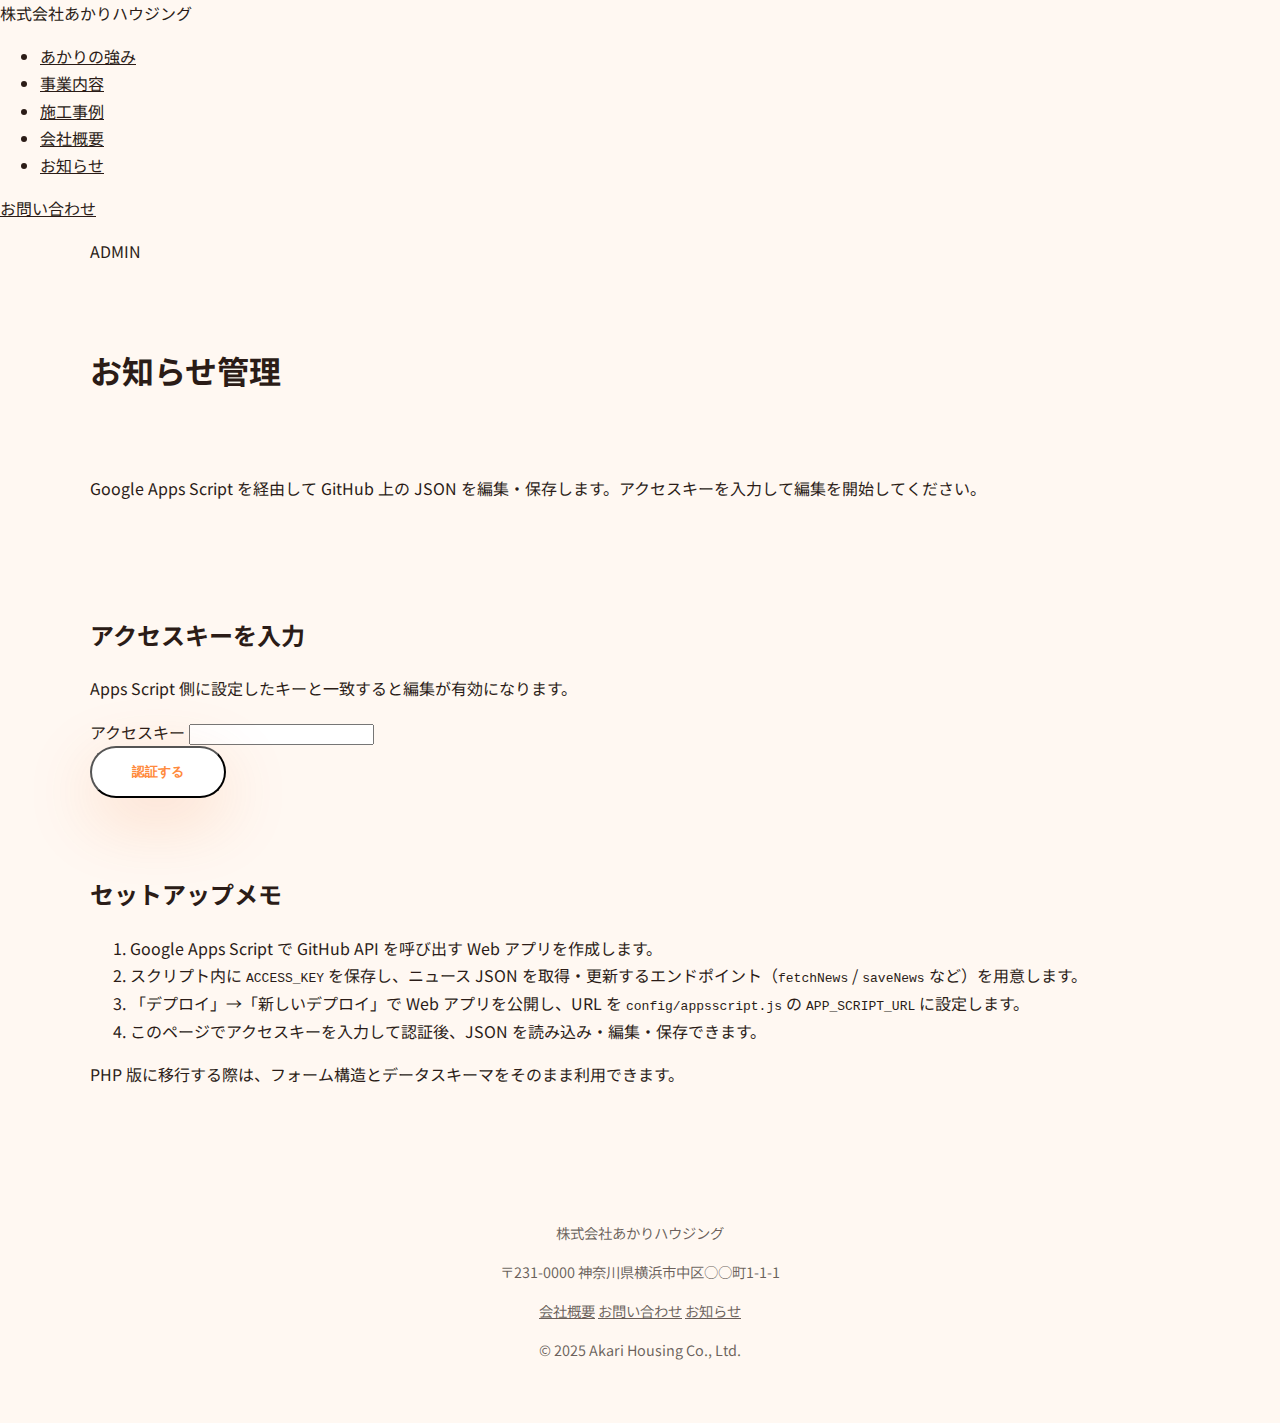
<file: admin.html>
<!DOCTYPE html>
<html lang="ja">
<head>
  <meta charset="UTF-8">
  <meta name="viewport" content="width=device-width, initial-scale=1.0">
  <title>お知らせ管理｜株式会社あかりハウジング</title>
  <link rel="stylesheet" href="style.css">
  <link href="https://fonts.googleapis.com/css2?family=Noto+Sans+JP:wght@400;500;700&display=swap" rel="stylesheet">
</head>
<body data-page="admin">
  <header class="header">
    <div class="header-inner">
      <div class="logo" aria-label="株式会社あかりハウジング">株式会社あかりハウジング</div>
      <nav class="nav" aria-label="メインナビゲーション">
        <ul>
          <li><a href="index.html#about">あかりの強み</a></li>
          <li><a href="index.html#service">事業内容</a></li>
          <li><a href="index.html#case">施工事例</a></li>
          <li><a href="index.html#company">会社概要</a></li>
          <li><a href="news.html">お知らせ</a></li>
        </ul>
      </nav>
      <a href="index.html#contact" class="contact-btn">お問い合わせ</a>
    </div>
  </header>

  <main>
    <section class="admin-hero" aria-labelledby="admin-heading">
      <div class="section-inner">
        <p class="section-tag">ADMIN</p>
        <h1 id="admin-heading">お知らせ管理</h1>
        <p class="section-lead">Google Apps Script を経由して GitHub 上の JSON を編集・保存します。アクセスキーを入力して編集を開始してください。</p>
      </div>
    </section>

    <section class="section" aria-label="お知らせ編集フォーム">
      <div class="section-inner admin-layout">
        <div class="admin-panel">
          <form id="access-form" class="access-form" aria-label="アクセスキー入力フォーム">
            <h2>アクセスキーを入力</h2>
            <p>Apps Script 側に設定したキーと一致すると編集が有効になります。</p>
            <div class="form-group">
              <label for="access-key">アクセスキー</label>
              <input type="password" id="access-key" name="access-key" autocomplete="current-password" required>
            </div>
            <button type="submit" class="btn primary">認証する</button>
            <p class="form-note" id="access-status" role="status"></p>
          </form>

          <div id="editor" class="editor" hidden>
            <div class="editor-toolbar">
              <h2>お知らせ一覧</h2>
              <div class="editor-actions">
                <button type="button" class="btn secondary" data-action="refresh">再読み込み</button>
                <button type="button" class="btn primary" data-action="create">新規追加</button>
              </div>
            </div>
            <p class="form-note" id="editor-status" role="status"></p>
            <div id="news-editor-list" class="editor-list" aria-live="polite"></div>

            <form id="news-form" class="editor-form" aria-label="お知らせ編集フォーム" hidden>
              <h3 id="form-heading">お知らせを編集</h3>
              <div class="form-grid">
                <div class="form-group">
                  <label for="news-id">ID <span class="form-note">（半角英数字・ハイフン）</span></label>
                  <input type="text" id="news-id" name="id" required>
                </div>
                <div class="form-group">
                  <label for="news-date">公開日</label>
                  <input type="date" id="news-date" name="date" required>
                </div>
                <div class="form-group">
                  <label for="news-title">タイトル</label>
                  <input type="text" id="news-title" name="title" required>
                </div>
                <div class="form-group">
                  <label for="news-excerpt">概要</label>
                  <textarea id="news-excerpt" name="excerpt" rows="2" required></textarea>
                </div>
                <div class="form-group form-full">
                  <label for="news-content">本文</label>
                  <textarea id="news-content" name="content" rows="6" required></textarea>
                </div>
              </div>
              <div class="form-actions">
                <button type="button" class="btn secondary" data-action="cancel">キャンセル</button>
                <button type="submit" class="btn primary">保存する</button>
              </div>
            </form>
          </div>
        </div>

        <aside class="admin-sidebar" aria-label="セットアップ手順">
          <h2 class="sidebar-heading">セットアップメモ</h2>
          <ol class="sidebar-steps">
            <li>Google Apps Script で GitHub API を呼び出す Web アプリを作成します。</li>
            <li>スクリプト内に <code>ACCESS_KEY</code> を保存し、ニュース JSON を取得・更新するエンドポイント（<code>fetchNews</code> / <code>saveNews</code> など）を用意します。</li>
            <li>「デプロイ」→「新しいデプロイ」で Web アプリを公開し、URL を <code>config/appsscript.js</code> の <code>APP_SCRIPT_URL</code> に設定します。</li>
            <li>このページでアクセスキーを入力して認証後、JSON を読み込み・編集・保存できます。</li>
          </ol>
          <p class="sidebar-note">PHP 版に移行する際は、フォーム構造とデータスキーマをそのまま利用できます。</p>
        </aside>
      </div>
    </section>
  </main>

  <footer class="footer">
    <div class="footer-inner">
      <div>
        <div class="logo" aria-label="株式会社あかりハウジング">株式会社あかりハウジング</div>
        <p class="footer-address">〒231-0000 神奈川県横浜市中区○○町1-1-1</p>
      </div>
      <div class="footer-nav">
        <a href="index.html#company">会社概要</a>
        <a href="index.html#contact">お問い合わせ</a>
        <a href="news.html">お知らせ</a>
      </div>
      <p class="footer-copy">© 2025 Akari Housing Co., Ltd.</p>
    </div>
  </footer>

  <script src="config/appsscript.js" defer></script>
  <script src="scripts/admin.js" defer></script>
</body>
</html>
</file>
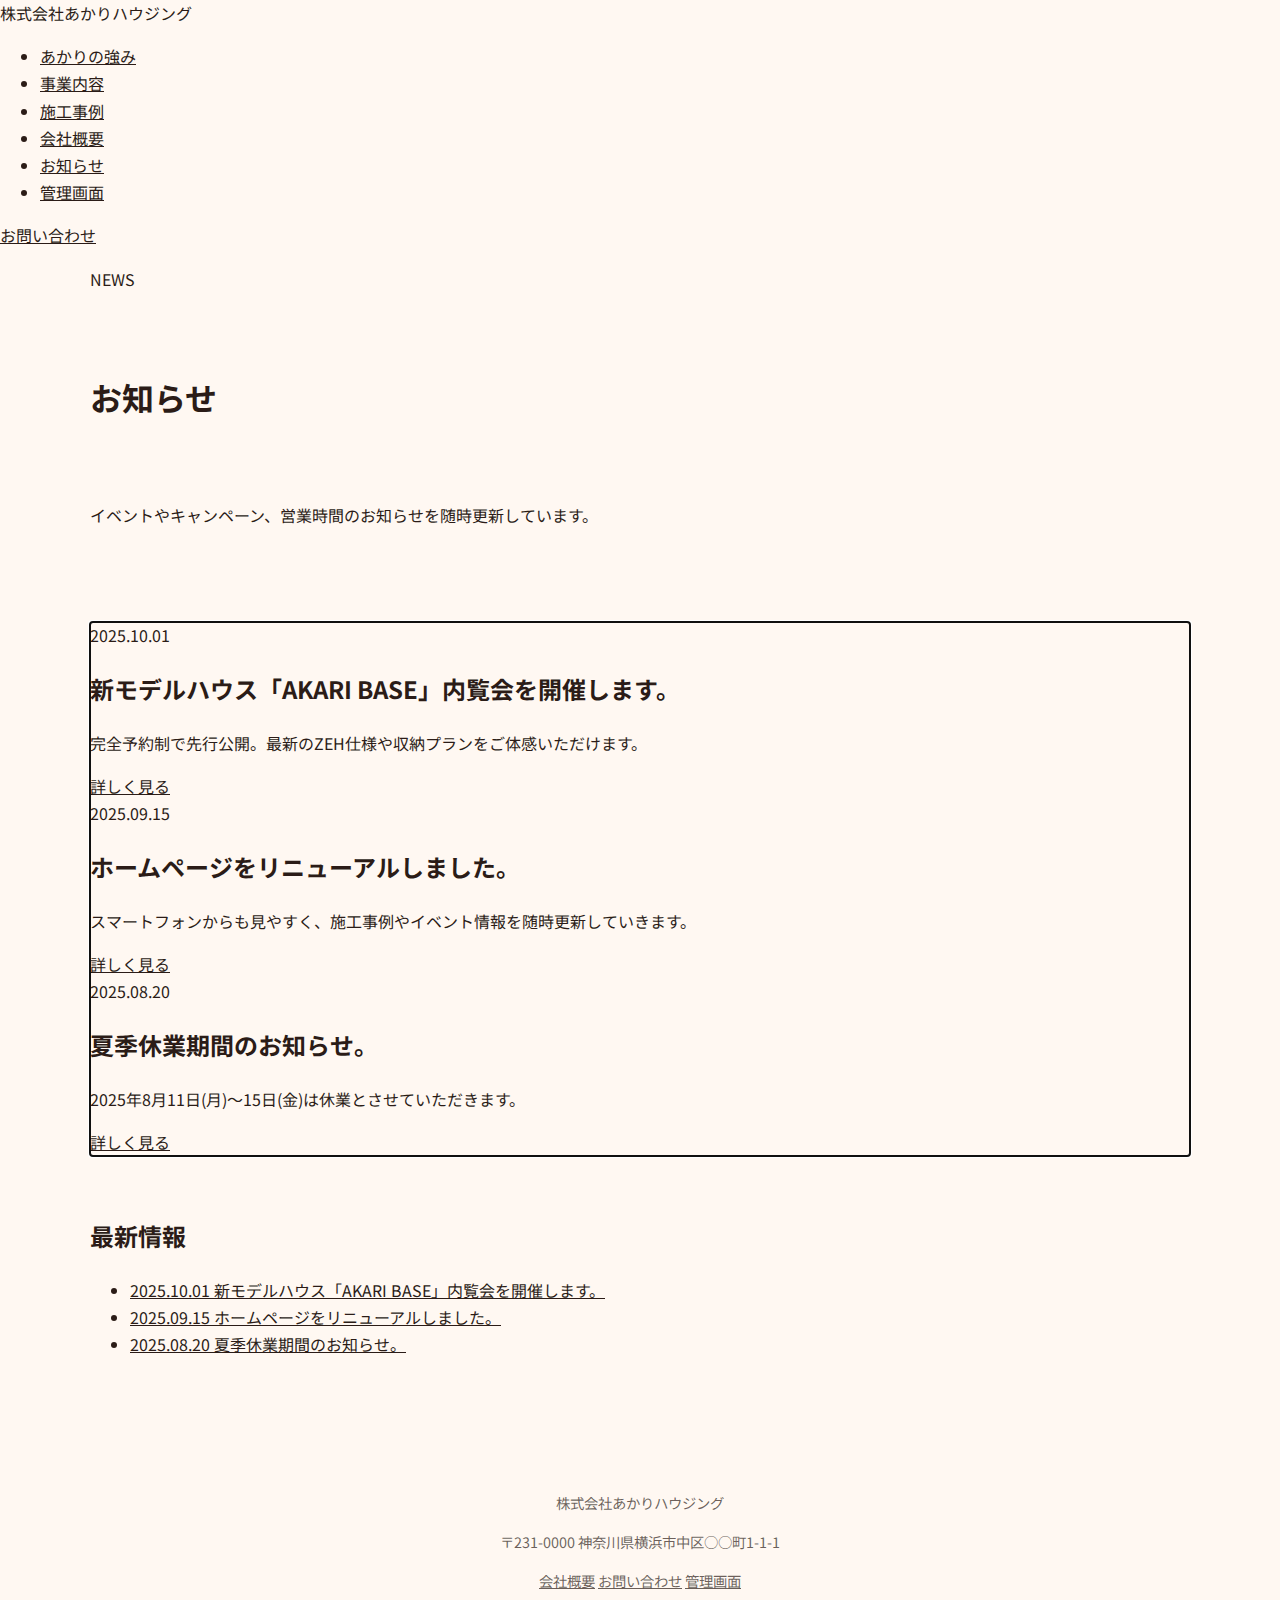
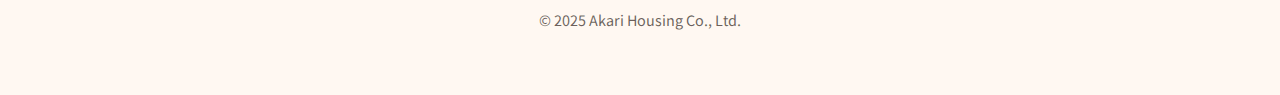
<file: news.html>
<!DOCTYPE html>
<html lang="ja">
<head>
  <meta charset="UTF-8">
  <meta name="viewport" content="width=device-width, initial-scale=1.0">
  <title>お知らせ一覧｜株式会社あかりハウジング</title>
  <link rel="stylesheet" href="style.css">
  <link href="https://fonts.googleapis.com/css2?family=Noto+Sans+JP:wght@400;500;700&display=swap" rel="stylesheet">
</head>
<body data-page="news">
  <header class="header">
    <div class="header-inner">
      <div class="logo" aria-label="株式会社あかりハウジング">株式会社あかりハウジング</div>
      <nav class="nav" aria-label="メインナビゲーション">
        <ul>
          <li><a href="index.html#about">あかりの強み</a></li>
          <li><a href="index.html#service">事業内容</a></li>
          <li><a href="index.html#case">施工事例</a></li>
          <li><a href="index.html#company">会社概要</a></li>
          <li><a href="index.html#news">お知らせ</a></li>
          <li><a href="admin.html">管理画面</a></li>
        </ul>
      </nav>
      <a href="index.html#contact" class="contact-btn">お問い合わせ</a>
    </div>
  </header>

  <main>
    <section class="news-hero" aria-labelledby="news-hero-heading">
      <div class="section-inner">
        <p class="section-tag">NEWS</p>
        <h1 id="news-hero-heading">お知らせ</h1>
        <p class="section-lead">イベントやキャンペーン、営業時間のお知らせを随時更新しています。</p>
      </div>
    </section>

    <section class="section" aria-label="お知らせの一覧と詳細">
      <div class="section-inner news-layout">
        <div class="news-main">
          <div id="news-list" class="news-card-list" aria-live="polite" tabindex="-1"></div>
          <article id="news-detail" class="news-detail" hidden tabindex="-1">
            <button class="news-back" type="button" data-action="back">一覧に戻る</button>
            <p class="news-detail-date" data-field="date"></p>
            <h2 class="news-detail-title" data-field="title"></h2>
            <div class="news-detail-body" data-field="content"></div>
          </article>
        </div>
        <aside class="news-sidebar" aria-label="最新のお知らせ">
          <h2 class="sidebar-heading">最新情報</h2>
          <ul id="news-latest" class="sidebar-list"></ul>
        </aside>
      </div>
    </section>
  </main>

  <footer class="footer">
    <div class="footer-inner">
      <div>
        <div class="logo" aria-label="株式会社あかりハウジング">株式会社あかりハウジング</div>
        <p class="footer-address">〒231-0000 神奈川県横浜市中区○○町1-1-1</p>
      </div>
      <div class="footer-nav">
        <a href="index.html#company">会社概要</a>
        <a href="index.html#contact">お問い合わせ</a>
        <a href="admin.html">管理画面</a>
      </div>
      <p class="footer-copy">© 2025 Akari Housing Co., Ltd.</p>
    </div>
  </footer>

  <script src="scripts/news.js" defer></script>
</body>
</html>
</file>
<file: style.css>
:root {
  color-scheme: light;
  --font-base: 'Noto Sans JP', system-ui, -apple-system, BlinkMacSystemFont, 'Segoe UI', sans-serif;
  --color-bg: #fff8f2;
  --color-surface: #ffffff;
  --color-text: #2b1c17;
  --color-muted: rgba(43, 28, 23, 0.7);
  --color-orange: #ff8a3c;
  --color-orange-dark: #f05a00;
  --shadow-soft: 0 20px 70px rgba(240, 90, 0, 0.18);
}

* {
  box-sizing: border-box;
}

body {
  margin: 0;
  font-family: var(--font-base);
  color: var(--color-text);
  background: var(--color-bg);
  line-height: 1.7;
  min-height: 100vh;
}

a {
  color: inherit;
}

img {
  display: block;
  max-width: 100%;
  border-radius: 24px;
  object-fit: cover;
}

/* Intro slideshow */
.intro {
  position: fixed;
  inset: 0;
  z-index: 10;
  overflow: hidden;
  display: grid;
  place-items: center;
  text-align: center;
  color: #fff;
  transition: opacity 0.9s ease, visibility 0.9s ease;
}

.intro-hidden {
  opacity: 0;
  visibility: hidden;
  pointer-events: none;
}

.intro-scrim {
  position: absolute;
  inset: 0;
  background: radial-gradient(circle at top, rgba(255, 138, 60, 0.65), rgba(0, 0, 0, 0.8));
}

.intro-slider,
.intro-slide {
  position: absolute;
  inset: 0;
}

.intro-slide {
  background-size: cover;
  background-position: center;
  opacity: 0;
  filter: brightness(0.45) saturate(1.1);
  animation: introFade 9s infinite;
}

.intro-slide::after {
  content: '';
  position: absolute;
  inset: 0;
  background: radial-gradient(circle at 30% 20%, rgba(255, 171, 94, 0.45), transparent 55%),
    linear-gradient(140deg, rgba(9, 5, 2, 0.65), rgba(23, 10, 4, 0.85));
}

.intro-slide:nth-child(2) {
  animation-delay: 3s;
}

.intro-slide:nth-child(3) {
  animation-delay: 6s;
}

@keyframes introFade {
  0% {
    opacity: 0;
    transform: scale(1.08);
  }
  10% {
    opacity: 1;
  }
  30% {
    opacity: 1;
    transform: scale(1);
  }
  40% {
    opacity: 0;
  }
  100% {
    opacity: 0;
  }
}

.intro-content {
  position: relative;
  padding: 2rem;
  max-width: min(90vw, 540px);
}

.intro-label {
  margin: 0 0 1rem;
  letter-spacing: 0.4em;
  text-transform: uppercase;
  font-size: 0.85rem;
  color: rgba(255, 255, 255, 0.75);
}

.intro h1 {
  margin: 0 0 1rem;
  font-size: clamp(2.5rem, 7vw, 3.8rem);
  letter-spacing: 0.08em;
}

.intro p {
  margin: 0;
  font-size: 1.1rem;
  color: rgba(255, 255, 255, 0.9);
}

.intro-skip {
  position: absolute;
  bottom: 32px;
  left: 50%;
  transform: translateX(-50%);
  padding: 0.65rem 2.4rem;
  border-radius: 999px;
  border: 1px solid rgba(255, 255, 255, 0.7);
  background: rgba(0, 0, 0, 0.25);
  color: #fff;
  text-transform: uppercase;
  letter-spacing: 0.2em;
  font-weight: 600;
  cursor: pointer;
  transition: background 0.3s ease, border-color 0.3s ease;
}

.intro-skip:hover,
.intro-skip:focus-visible {
  background: rgba(0, 0, 0, 0.5);
  border-color: #fff;
  outline: none;
}

/* Hero */
.hero {
  position: relative;
  padding: clamp(6rem, 14vw, 9rem) 1.8rem 4rem;
  background: url('https://images.unsplash.com/photo-1505691938895-1758d7feb511?auto=format&fit=crop&w=1600&q=80') center / cover;
  display: flex;
  justify-content: center;
  align-items: center;
}

.hero-inner {
  position: relative;
  max-width: 720px;
  background: rgba(255, 255, 255, 0.9);
  border-radius: 32px;
  padding: clamp(2rem, 6vw, 3.5rem);
  box-shadow: 0 20px 60px rgba(42, 23, 14, 0.22);
  color: var(--color-text);
  backdrop-filter: blur(6px);
}

.eyebrow {
  margin: 0 0 0.6rem;
  text-transform: uppercase;
  letter-spacing: 0.4em;
  font-size: 0.8rem;
  color: var(--color-orange-dark);
}

.hero h2 {
  margin: 0 0 1rem;
  font-size: clamp(2.4rem, 6vw, 3.8rem);
}

.hero .lead {
  margin: 0 0 2rem;
  color: var(--color-muted);
}

.hero-actions {
  display: flex;
  flex-wrap: wrap;
  gap: 1rem;
}

.btn {
  display: inline-flex;
  align-items: center;
  justify-content: center;
  padding: 0.95rem 2.5rem;
  border-radius: 999px;
  font-weight: 600;
  text-decoration: none;
  transition: transform 0.25s ease, box-shadow 0.25s ease, background 0.25s ease;
}

.btn.primary {
  background: #fff;
  color: var(--color-orange);
  box-shadow: var(--shadow-soft);
}

.btn.primary:hover {
  transform: translateY(-3px);
}

.btn.ghost {
  border: 1px solid rgba(240, 90, 0, 0.3);
  color: var(--color-orange-dark);
}

.btn.ghost:hover {
  background: rgba(255, 255, 255, 0.3);
}

/* Sections */
.section {
  padding: clamp(3rem, 6vw, 5rem) 1.8rem;
}

.section-accent {
  background: radial-gradient(circle at top left, rgba(255, 196, 141, 0.45), transparent), #fff4ea;
}

.section-muted {
  background: #fff;
}

.section-inner {
  width: min(1100px, 100%);
  margin: 0 auto;
  display: grid;
  gap: 2.5rem;
}

.cards {
  display: grid;
  grid-template-columns: repeat(auto-fit, minmax(220px, 1fr));
  gap: 1.5rem;
}

.card {
  padding: 2rem;
  border-radius: 24px;
  background: var(--color-surface);
  box-shadow: 0 12px 40px rgba(255, 138, 60, 0.12);
  border: 1px solid rgba(255, 138, 60, 0.08);
}

.card h4 {
  margin: 0 0 0.8rem;
  font-size: 1.3rem;
}

.card p {
  margin: 0;
  color: var(--color-muted);
}

.section header p,
.section header h3 {
  margin: 0;
}

.section header h3 {
  margin-bottom: 0.6rem;
  font-size: clamp(1.8rem, 3vw, 2.4rem);
}

.section header p:last-child {
  color: var(--color-muted);
}

.about {
  align-items: center;
  grid-template-columns: repeat(auto-fit, minmax(280px, 1fr));
}

.company dl {
  margin: 0;
  display: grid;
  gap: 1rem;
}

.company dt {
  font-weight: 600;
  color: var(--color-orange-dark);
}

.company dd {
  margin: 0;
  color: var(--color-muted);
}

.contact {
  grid-template-columns: repeat(auto-fit, minmax(280px, 1fr));
  align-items: start;
}

.contact form {
  display: grid;
  gap: 1.2rem;
}

.contact label {
  display: grid;
  gap: 0.4rem;
  font-weight: 600;
}

.contact input,
.contact textarea {
  width: 100%;
  border-radius: 16px;
  border: 1px solid rgba(240, 90, 0, 0.2);
  padding: 0.85rem 1rem;
  font-family: var(--font-base);
  font-size: 1rem;
  background: #fff;
  transition: border-color 0.2s ease, box-shadow 0.2s ease;
}

.contact input:focus,
.contact textarea:focus {
  outline: none;
  border-color: var(--color-orange);
  box-shadow: 0 0 0 3px rgba(255, 138, 60, 0.2);
}

.contact textarea {
  resize: vertical;
  min-height: 160px;
}

.contact button {
  width: fit-content;
  border: none;
  border-radius: 999px;
  padding: 0.9rem 2.8rem;
  font-size: 1rem;
  font-weight: 600;
  background: linear-gradient(135deg, var(--color-orange), var(--color-orange-dark));
  color: #fff;
  cursor: pointer;
  box-shadow: var(--shadow-soft);
  transition: transform 0.2s ease;
}

.contact button:hover {
  transform: translateY(-2px);
}

.footer {
  padding: 2.5rem 1.5rem 3rem;
  text-align: center;
  color: var(--color-muted);
  font-size: 0.9rem;
}

@media (max-width: 640px) {
  .hero-actions {
    flex-direction: column;
    align-items: stretch;
  }

  .intro-skip {
    bottom: 20px;
  }
}
</file>
